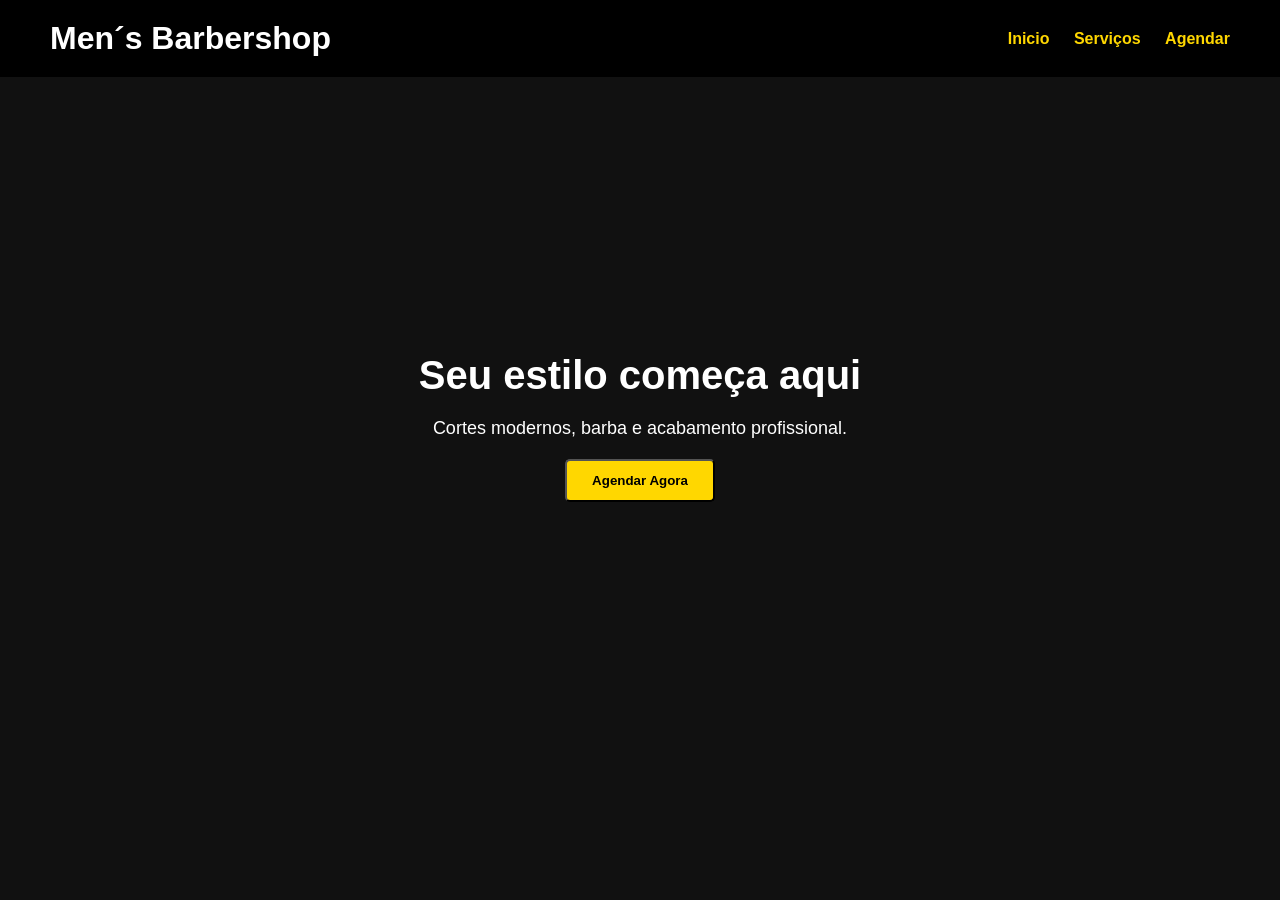
<file: index.html>
<!DOCTYPE html>
<html lang="pt-br">
    <head>
        <meta charset="UTF-8">
        <meta name="viewport" content="width=device-width, initial-scale=1.0">
        <title>Men´s Barbershop</title>
        <link rel="stylesheet" href="style.css">
    </head>
    <body>

        <header>
            <h1>Men´s Barbershop</h1>
            <nav>
                <a href="#">Inicio</a>
                <a href="#">Serviços</a>
                <a href="#">Agendar</a>
            </nav>
        </header>

        <section class="hero">
            <h2>Seu estilo começa aqui</h2>
            <p>Cortes modernos, barba e acabamento profissional.</p>
            <button id="btnAgendar">Agendar Agora</button>
            <p id="mensagem"></p>
        </section>

        
<div class="modal" id="modal">
    <div class="modal-content">
        <span class="close" id="fechar">&times;</span>
        <h2>Agendar Horário</h2>

        <form id="formAgendamento">
            <input type="text" id="nome" placeholder="Seu Nome" required>
            <input type="text" id="telefone" placeholder="Telefone" required>
            <select id="servico" required>
                <option value="">Escolha o serviço</option>
                <option>Corte</option>
                <option>Barba</option>
                <option>Corte + Barba</option>
                <option>selagem</option>
            </select>
            <button type="submit">Confirmar</button>
        </form>

        <p id="mensagemForm"></p>
    </div>
</div>

        <script src="script.js"></script>
    </body>
</html>
</file>
<file: style.css>
*{
    margin: 0;
    padding: 0;
    box-sizing: border-box;
}

body {
    font-family: Arial, sans-serif;
    background-color: #111;
    color: white;
}

header {
    display: flex;
    justify-content: space-between;
    align-items: center;
    padding:20px 50px;
    background: black;
}

nav a {
    color: gold;
    text-decoration: none;
    margin-left: 20px;
    font-weight: bold;
}

.hero {
    height: 80vh;
    display:flex;
    flex-direction: column;
    justify-content: center;
    align-items: center;
    text-align: center;
    background: -o-linear-gradient(rgba(0,0,0,0.7), rgba(0,0,0,0.7));
}

.hero h2 {
    font-size:40px;
    margin-bottom: 20px;
}

.hero p {
    margin-bottom: 20px;
    font-size:18px;
}

button {
    padding: 12px 25px;
    background: gold;
    cursor: pointer;
    font-weight: bold;
    border-radius: 5px;
}

.modal {
    display: none;
    position: fixed;
    top: 0;
    left: 0;
    width: 100%;
    height: 100%;
    background: rgba(0,0,0,0.8);
    justify-content: center;
    align-items: center;
}

.modal-content {
    background: #222;
    padding: 30px;
    width: 300px;
    border-radius: 8px;
    text-align: center;
 }

.modal-content input,
.modal-content select {
    width: 100%;
    padding: 10px;
    margin: 10px 0;
}

.close {
    float: right;
    cursor: pointer;
    font-size: 20px;
}

@media (max-width:768px){

header {
    flex-direction:column;
    padding:20px;
    text-align:center;
}

nav{
margin-top:10px;
}

nav a{
display:block;
margin:10px 0;
}

.hero h2{
font-size:28px;
}

.hero p{
font-size:16px;
padding:0 20px;
}

button{
width:80%;
}

.modal-content{
width:90%;
}

}

img{
max-width:100%;
height:auto;
}
</file>
